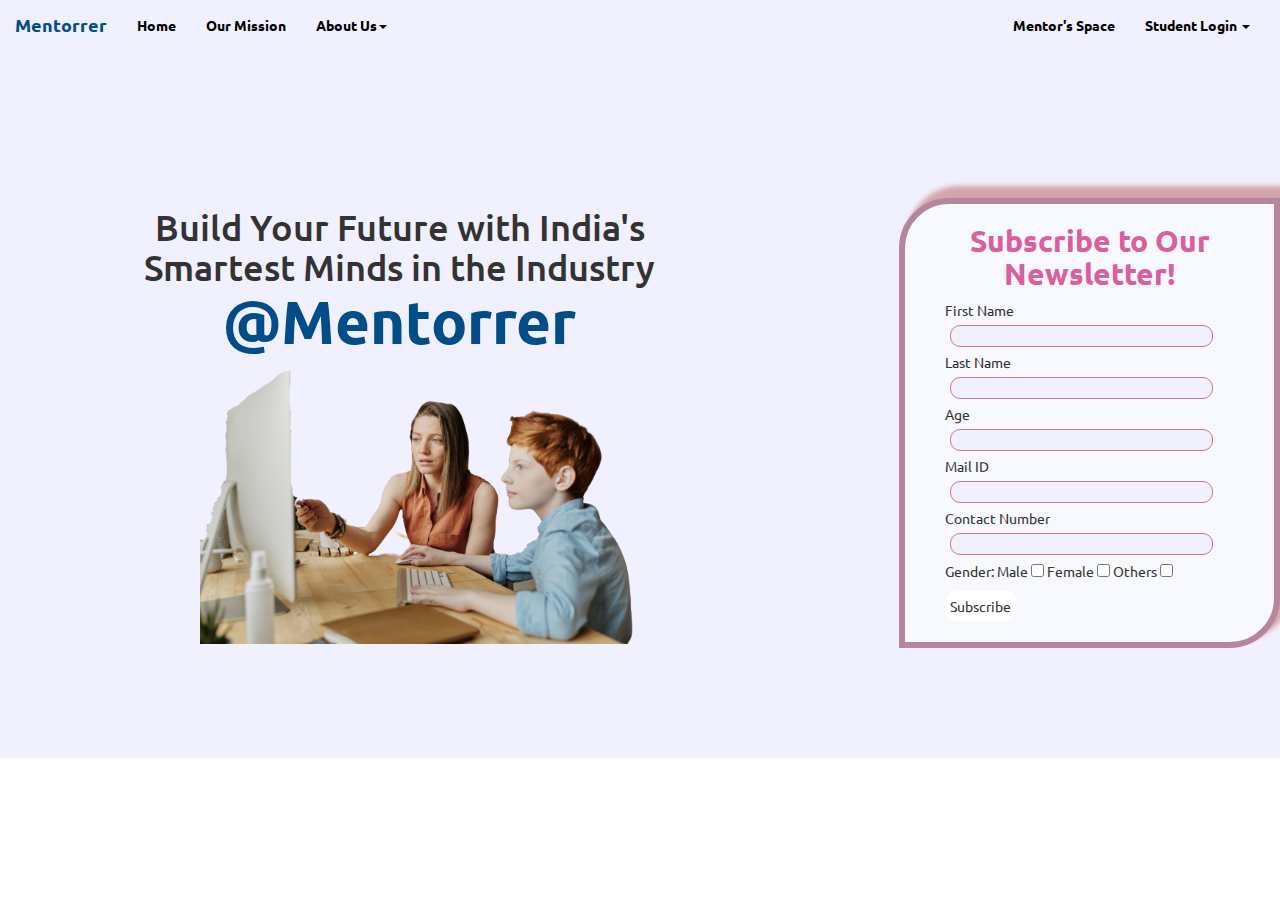
<file: index.html>
<!DOCTYPE html>
<html lang="en">
  <head>
    <meta charset="UTF-8">
    <meta name="viewport" content="width=device-width, initial-scale=1.0">
    <meta http-equiv="X-UA-Compatible" content="ie=edge">
    <title>Mentorrer | Connecting Smart Brains</title>
    <script src='https://cdnjs.cloudflare.com/ajax/libs/jquery/2.1.3/jquery.min.js'></script>
    <!-- <link href="https://fonts.googleapis.com/css2?family=Ubuntu:ital,wght@0,700;1,500&display=swap" rel="stylesheet"> -->
    <link href="https://fonts.googleapis.com/css2?family=Ubuntu:ital,wght@0,400;0,700;1,500&display=swap" rel="stylesheet">
    <link rel="stylesheet" href="style.css">
    <link rel='stylesheet' href='https://maxcdn.bootstrapcdn.com/bootstrap/3.3.4/css/bootstrap.min.css'>
    <link rel='stylesheet' href='https://maxcdn.bootstrapcdn.com/font-awesome/4.2.0/css/font-awesome.min.css'>
  </head>
  <body>
  <nav class="navbar navbar-default navbar-inverse" role="navigation">
    <div class="container-fluid">
      <!-- Brand and toggle get grouped for better mobile display -->
      <div class="navbar-header">
        <button type="button" class="navbar-toggle collapsed" data-toggle="collapse" data-target="#bs-example-navbar-collapse-1">
          <span class="sr-only">Toggle navigation</span>
          <span class="icon-bar"></span>
          <span class="icon-bar"></span>
          <span class="icon-bar"></span>
        </button>
        <a class="navbar-brand" href="#" id="mente">Mentorrer</a>
      </div>
  
      <!-- Collect the nav links, forms, and other content for toggling -->
      <div class="collapse navbar-collapse" id="bs-example-navbar-collapse-1">
        <ul class="nav navbar-nav">
          <li class="" ><a href="#">Home</a></li>
          <li><a href="mission.html">Our Mission</a></li>
          <li class="dropdown">
            <a href="#" class="dropdown-toggle" data-toggle="dropdown">About Us<span class="caret"></span></a>
            <ul class="dropdown-menu" role="menu">
              <li><a href="#">Why Us?</a></li>
              <li><a href="#">Reviews</a></li>
              <li><a href="#">Founder's Message</a></li>
              <li class="divider"></li>
              <li><a href="#">Contact Us</a></li> 
            </ul>
          </li>
        </ul>
        <!-- <form class="navbar-form navbar-left" role="search">
          <div class="form-group">
            <input type="text" class="form-control" placeholder="Search">
          </div>
          <button type="submit" class="btn btn-default">Submit</button>
        </form> -->
        <ul class="nav navbar-nav navbar-right">
          <li><p class="navbar-text" id="mentor">Mentor's Space</p></li>
          <li class="dropdown">
            <a href="#" class="dropdown-toggle" data-toggle="dropdown"><b>Student Login</b> <span class="caret"></span></a>
        <ul id="login-dp" class="dropdown-menu">
          <li>
             <div class="row">
                <div class="col-md-12">
                  Login via
                  <div class="social-buttons">
                    <a href="#" class="btn btn-fb"><i class="fa fa-facebook"></i> Facebook</a>
                    <a href="#" class="btn btn-tw"><i class="fa fa-twitter"></i> Twitter</a>
                  </div>
                                  or
                   <form class="form" role="form" method="post" action="login" accept-charset="UTF-8" id="login-nav">
                      <div class="form-group">
                         <label class="sr-only" for="exampleInputEmail2">Email address</label>
                         <input type="email" class="form-control" id="exampleInputEmail2" placeholder="Email address" required>
                      </div>
                      <div class="form-group">
                         <label class="sr-only" for="exampleInputPassword2">Password</label>
                         <input type="password" class="form-control" id="exampleInputPassword2" placeholder="Password" required>
                                               <div class="help-block text-right"><a href="">Forget the password ?</a></div>
                      </div>
                      <div class="form-group">
                         <button type="submit" class="btn btn-primary btn-block">Sign in</button>
                      </div>
                      <div class="checkbox">
                         <label>
                         <input type="checkbox"> keep me logged-in
                         </label>
                      </div>
                   </form>
                </div>
                <div class="bottom text-center">
                  New here ? <a href="#"><b>Join Us</b></a>
                </div>
             </div>
          </li>
        </ul>
          </li>
        </ul>
      </div><!-- /.navbar-collapse -->
    </div><!-- /.container-fluid -->
  </nav>
  <!-- main body -->
  <div class="container1"></div>
  <div class="container2">
    <div class="box1">
      <h1>Build Your Future with India's Smartest Minds in the Industry <strong id="str">@Mentorrer</strong></h1>
      <!-- <h4>For the people, by the people</h4> -->
    </div>
    <div class="box2">
      <h2>Subscribe to Our Newsletter!</h2>
      <form action="backend.php">
        <!-- <h2>Recieve a Call Back!</h2> -->
        First Name <br> <input type="text" class="f1"> <br>
        Last Name <br> <input type="text" class="f1"> <br>
        Age <br> <input type="number" name="" id="" class="f1"> <br>
        Mail ID <br> <input type="email" id="" class="f1"> <br>
        Contact Number <br> <input type="number" id="" class="f1"> <br>
        Gender: Male <input type="checkbox" name="myGender" id="" class="f3"> Female <input type="checkbox" name="myGender" id="" class="f3"> Others <input type="checkbox" name="myGender" id="" class="f3"> <br>
        <input type="submit" value="Subscribe" id="f2">
      </form>
    </div>
  </div>
  <div class="disImg">
    <img src="Images/img1.png" id="img1" alt="Display Image 1">
  </div>
  <script src='https://maxcdn.bootstrapcdn.com/bootstrap/3.3.4/js/bootstrap.min.js'></script>
  </body>
</html>
</file>
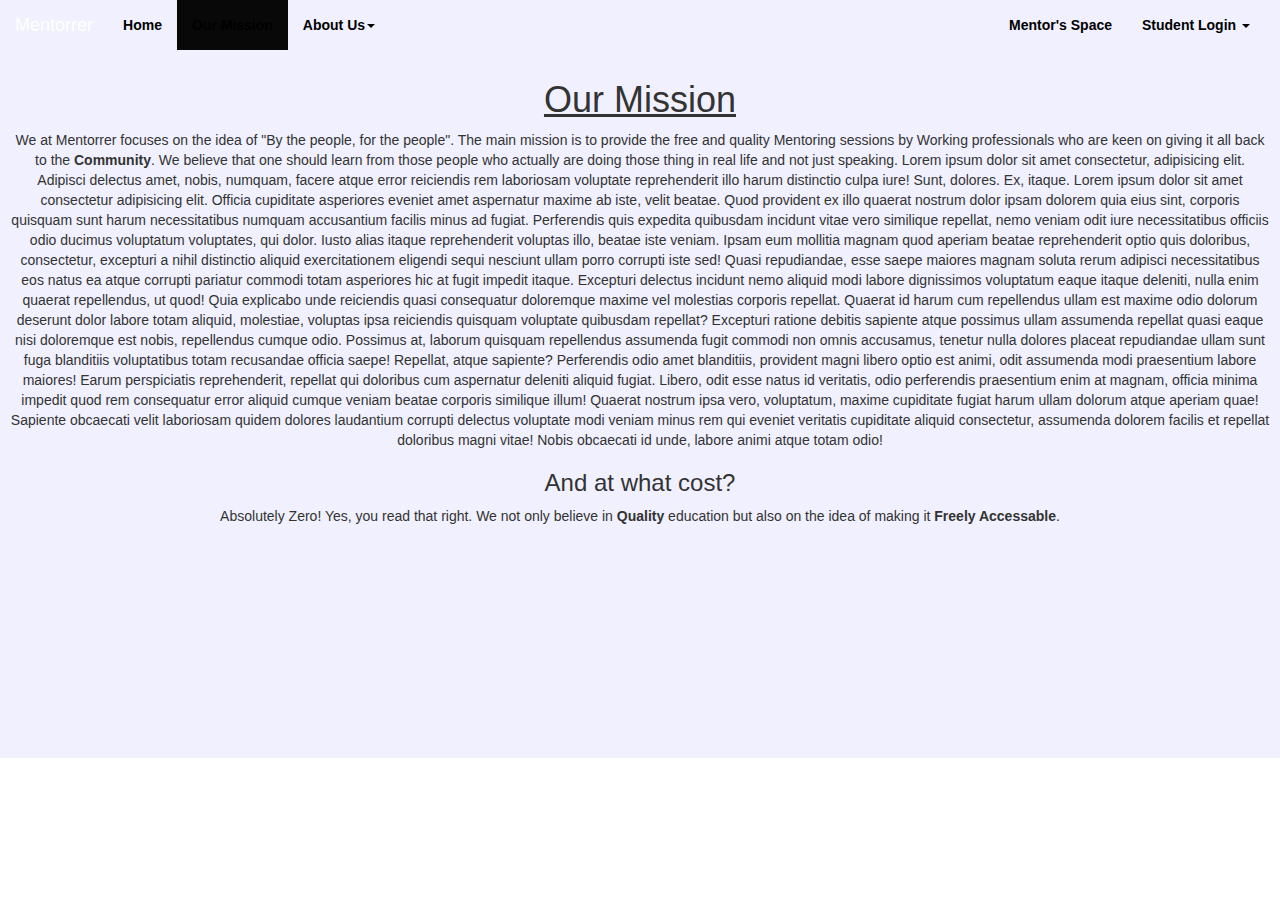
<file: mission.html>
<!DOCTYPE html>
<html lang="en">
  <head>
    <meta charset="UTF-8" />
    <meta name="viewport" content="width=device-width, initial-scale=1.0" />
    <meta http-equiv="X-UA-Compatible" content="ie=edge" />
    <title>Misson @Mentorrer</title>
    <script src='https://cdnjs.cloudflare.com/ajax/libs/jquery/2.1.3/jquery.min.js'></script>
    <link rel="stylesheet" href="style.css">
    <link rel='stylesheet' href='https://maxcdn.bootstrapcdn.com/bootstrap/3.3.4/css/bootstrap.min.css'>
    <link rel='stylesheet' href='https://maxcdn.bootstrapcdn.com/font-awesome/4.2.0/css/font-awesome.min.css'>
  </head>
  <body>
    <nav class="navbar navbar-default navbar-inverse" role="navigation">
        <div class="container-fluid">
          <!-- Brand and toggle get grouped for better mobile display -->
          <div class="navbar-header">
            <button type="button" class="navbar-toggle collapsed" data-toggle="collapse" data-target="#bs-example-navbar-collapse-1">
              <span class="sr-only">Toggle navigation</span>
              <span class="icon-bar"></span>
              <span class="icon-bar"></span>
              <span class="icon-bar"></span>
            </button>
            <a class="navbar-brand" href="#">Mentorrer</a>
          </div>
      
          <!-- Collect the nav links, forms, and other content for toggling -->
          <div class="collapse navbar-collapse" id="bs-example-navbar-collapse-1">
            <ul class="nav navbar-nav">
              <li><a href="#">Home</a></li>
              <li class="active"><a href="mission.html" target="_blank">Our Mission</a></li>
              <li class="dropdown">
                <a href="#" class="dropdown-toggle" data-toggle="dropdown">About Us<span class="caret"></span></a>
                <ul class="dropdown-menu" role="menu">
                  <li><a href="#">Why Us?</a></li>
                  <li><a href="#">Reviews</a></li>
                  <li><a href="#">Founder's Message</a></li>
                  <li class="divider"></li>
                  <li><a href="#">Contact Us</a></li> 
                </ul>
              </li>
            </ul>
            <!-- <form class="navbar-form navbar-left" role="search">
              <div class="form-group">
                <input type="text" class="form-control" placeholder="Search">
              </div>
              <button type="submit" class="btn btn-default">Submit</button>
            </form> -->
            <ul class="nav navbar-nav navbar-right">
              <li><p class="navbar-text" id="mentor">Mentor's Space</p></li>
              <li class="dropdown">
                <a href="#" class="dropdown-toggle" data-toggle="dropdown"><b>Student Login</b> <span class="caret"></span></a>
            <ul id="login-dp" class="dropdown-menu">
              <li>
                 <div class="row">
                    <div class="col-md-12">
                      Login via
                      <div class="social-buttons">
                        <a href="#" class="btn btn-fb"><i class="fa fa-facebook"></i> Facebook</a>
                        <a href="#" class="btn btn-tw"><i class="fa fa-twitter"></i> Twitter</a>
                      </div>
                                      or
                       <form class="form" role="form" method="post" action="login" accept-charset="UTF-8" id="login-nav">
                          <div class="form-group">
                             <label class="sr-only" for="exampleInputEmail2">Email address</label>
                             <input type="email" class="form-control" id="exampleInputEmail2" placeholder="Email address" required>
                          </div>
                          <div class="form-group">
                             <label class="sr-only" for="exampleInputPassword2">Password</label>
                             <input type="password" class="form-control" id="exampleInputPassword2" placeholder="Password" required>
                                                   <div class="help-block text-right"><a href="">Forget the password ?</a></div>
                          </div>
                          <div class="form-group">
                             <button type="submit" class="btn btn-primary btn-block">Sign in</button>
                          </div>
                          <div class="checkbox">
                             <label>
                             <input type="checkbox"> keep me logged-in
                             </label>
                          </div>
                       </form>
                    </div>
                    <div class="bottom text-center">
                      New here ? <a href="#"><b>Join Us</b></a>
                    </div>
                 </div>
              </li>
            </ul>
              </li>
            </ul>
          </div><!-- /.navbar-collapse -->
        </div><!-- /.container-fluid -->
      </nav>
    <div class="main">
        <h1><u>Our Mission</u></h1>
        <div class="content">
            We at Mentorrer focuses on the idea of "By the people, for the people". The main mission is to provide the free and quality Mentoring sessions by Working professionals who are keen on giving it all back to the <strong   >Community</strong>.
            We believe that one should learn from those people who actually are doing those thing in real life and not just speaking. Lorem ipsum dolor sit amet consectetur, adipisicing elit. Adipisci delectus amet, nobis, numquam, facere atque error reiciendis rem laboriosam voluptate reprehenderit illo harum distinctio culpa iure! Sunt, dolores. Ex, itaque. Lorem ipsum dolor sit amet consectetur adipisicing elit. Officia cupiditate asperiores eveniet amet aspernatur maxime ab iste, velit beatae. Quod provident ex illo quaerat nostrum dolor ipsam dolorem quia eius sint, corporis quisquam sunt harum necessitatibus numquam accusantium facilis minus ad fugiat. Perferendis quis expedita quibusdam incidunt vitae vero similique repellat, nemo veniam odit iure necessitatibus officiis odio ducimus voluptatum voluptates, qui dolor. Iusto alias itaque reprehenderit voluptas illo, beatae iste veniam. Ipsam eum mollitia magnam quod aperiam beatae reprehenderit optio quis doloribus, consectetur, excepturi a nihil distinctio aliquid exercitationem eligendi sequi nesciunt ullam porro corrupti iste sed! Quasi repudiandae, esse saepe maiores magnam soluta rerum adipisci necessitatibus eos natus ea atque corrupti pariatur commodi totam asperiores hic at fugit impedit itaque. Excepturi delectus incidunt nemo aliquid modi labore dignissimos voluptatum eaque itaque deleniti, nulla enim quaerat repellendus, ut quod! Quia explicabo unde reiciendis quasi consequatur doloremque maxime vel molestias corporis repellat. Quaerat id harum cum repellendus ullam est maxime odio dolorum deserunt dolor labore totam aliquid, molestiae, voluptas ipsa reiciendis quisquam voluptate quibusdam repellat? Excepturi ratione debitis sapiente atque possimus ullam assumenda repellat quasi eaque nisi doloremque est nobis, repellendus cumque odio. Possimus at, laborum quisquam repellendus assumenda fugit commodi non omnis accusamus, tenetur nulla dolores placeat repudiandae ullam sunt fuga blanditiis voluptatibus totam recusandae officia saepe! Repellat, atque sapiente? Perferendis odio amet blanditiis, provident magni libero optio est animi, odit assumenda modi praesentium labore maiores! Earum perspiciatis reprehenderit, repellat qui doloribus cum aspernatur deleniti aliquid fugiat. Libero, odit esse natus id veritatis, odio perferendis praesentium enim at magnam, officia minima impedit quod rem consequatur error aliquid cumque veniam beatae corporis similique illum! Quaerat nostrum ipsa vero, voluptatum, maxime cupiditate fugiat harum ullam dolorum atque aperiam quae! Sapiente obcaecati velit laboriosam quidem dolores laudantium corrupti delectus voluptate modi veniam minus rem qui eveniet veritatis cupiditate aliquid consectetur, assumenda dolorem facilis et repellat doloribus magni vitae! Nobis obcaecati id unde, labore animi atque totam odio!
            <br>
            <h3>And at what cost?</h3>
            <div>Absolutely Zero! Yes, you read that right. We not only believe in <strong>Quality</strong> education but also on the idea of making it <strong>Freely Accessable</strong>.</div>
        </div>
    </div>
    <script src='https://maxcdn.bootstrapcdn.com/bootstrap/3.3.4/js/bootstrap.min.js'></script>
  </body>
</html>
</file>
<file: style.css>
* {
    margin: 0px;
    padding: 0px;
    box-sizing: border-box;
}
#login-dp{
    min-width: 250px;
    padding: 14px 14px 0;
    overflow:hidden;
    background-color:rgba(255,255,255,.8);
}
#login-dp .help-block{
    font-size:12px    
}
#login-dp .bottom{
    background-color:rgba(255,255,255,.8);
    border-top:1px solid #ddd;
    clear:both;
    padding:14px;
}
#login-dp .social-buttons{
    margin:12px 0    
}
#login-dp .social-buttons a{
    width: 49%;
}
#login-dp .form-group {
    margin-bottom: 10px;
}
.btn-fb{
    color: #fff;
    background-color:#3b5998;
}
.btn-fb:hover{
    color: #fff;
    background-color:#496ebc 
}
.btn-tw{
    color: #fff;
    background-color:#55acee;
}
.btn-tw:hover{
    color: #fff;
    background-color:#59b5fa;
}
@media(max-width:768px){
    #login-dp{
        background-color: inherit;
        color: #fff;
    }
    #login-dp .bottom{
        background-color: inherit;
        border-top:0 none;
    }
}
/* Mentor Login section */
#mentor {
    cursor: pointer;
    color: black;
    font-weight: bolder;
}
#mente {
    color: #004d87;
    font-weight: bolder;
}
.container-fluid {
    /* background-color: yellow; */
    background-color: rgb(240, 240, 254);
}
.navbar.navbar-default {
    background-color: #99ccff;
    border: 0;
    -webkit-box-shadow: none;
    box-shadow: none;
    font-family: 'Ubuntu', sans-serif;
}
/* Our Mission */
.main {
    display: flex;
    flex-direction: column;
    align-items: center;
    text-align: center;
    padding: 10px;
    background-color: rgb(240, 240, 254);
    margin-top: -20px;
    height: 708px;
    /* height: 800px; */
}
.container1 {
    background-color: rgb(240, 240, 254);
    /* background-color: rgb(145, 137, 137); */

    margin-top: -20px;
    height: 708px;
    /* height: 800px; */
}
.container2 {
    display: flex;
    /* flex-direction: row; */
}
.box1 {
    /* display: flex;
    flex-direction: column; */
    /* background-color: yellow; */
    width: 628px;
    /* margin-top: 100px; */
    margin-top: -600px;
    margin-left: 100px;
    padding: 30px;
    /* align-items: center; */
    text-align: center;
    font-family: 'Ubuntu', sans-serif;
}
#str {
    color: #004d87;
    font-size: 6rem;
}
.box2 {
    display: flex;
    flex-direction: column;
    border: 6px solid rgb(181, 135, 159);
    /* border-radius: 50px; */
    border-top-left-radius: 50px;
    border-bottom-right-radius: 50px;
    margin-top: -560px;
    margin-left: 200px;
    height: 450px;
    width: 400px;
    font-family: 'Ubuntu', sans-serif;
    /* justify-content: center; */
}
.box2 h2 {
    font-weight: 700;
    text-align: center;
    color: rgb(217, 95, 158);
}
.box2 form {
    margin-left: 40px;
}
.box2 {
    box-shadow: 10px -10px 5px 2px rgb(212, 164, 172);
    /* box-shadow: -10px -10px 3px rgb(181, 135, 159); */
    background-color: ghostwhite;
}
.f1 {
    border-radius: 10px;
    background-color: rgb(240, 240, 254);
    border: 1px solid rgb(203, 121, 135);
    margin: 5px;
    width: 80%;
}
#f2 {
    margin-top: 10px;
    /* margin-left: 200px; */
    padding: 5px;
    background-color: rgb(255, 255, 255);
    border: none;
    border-radius: 10px;
}
#f2:hover {
    background-color: rgb(161, 159, 159);
}
#img1 {
    margin-top: -550px;
    width: 450px;
    margin-left: 200px;
}
.nav.navbar-nav li a {
    color: rgb(0, 0, 0) !important; 
    font-weight: bolder;
}
.nav .navbar-nav li a:hover { 
    color: grey !important;
}
</file>
